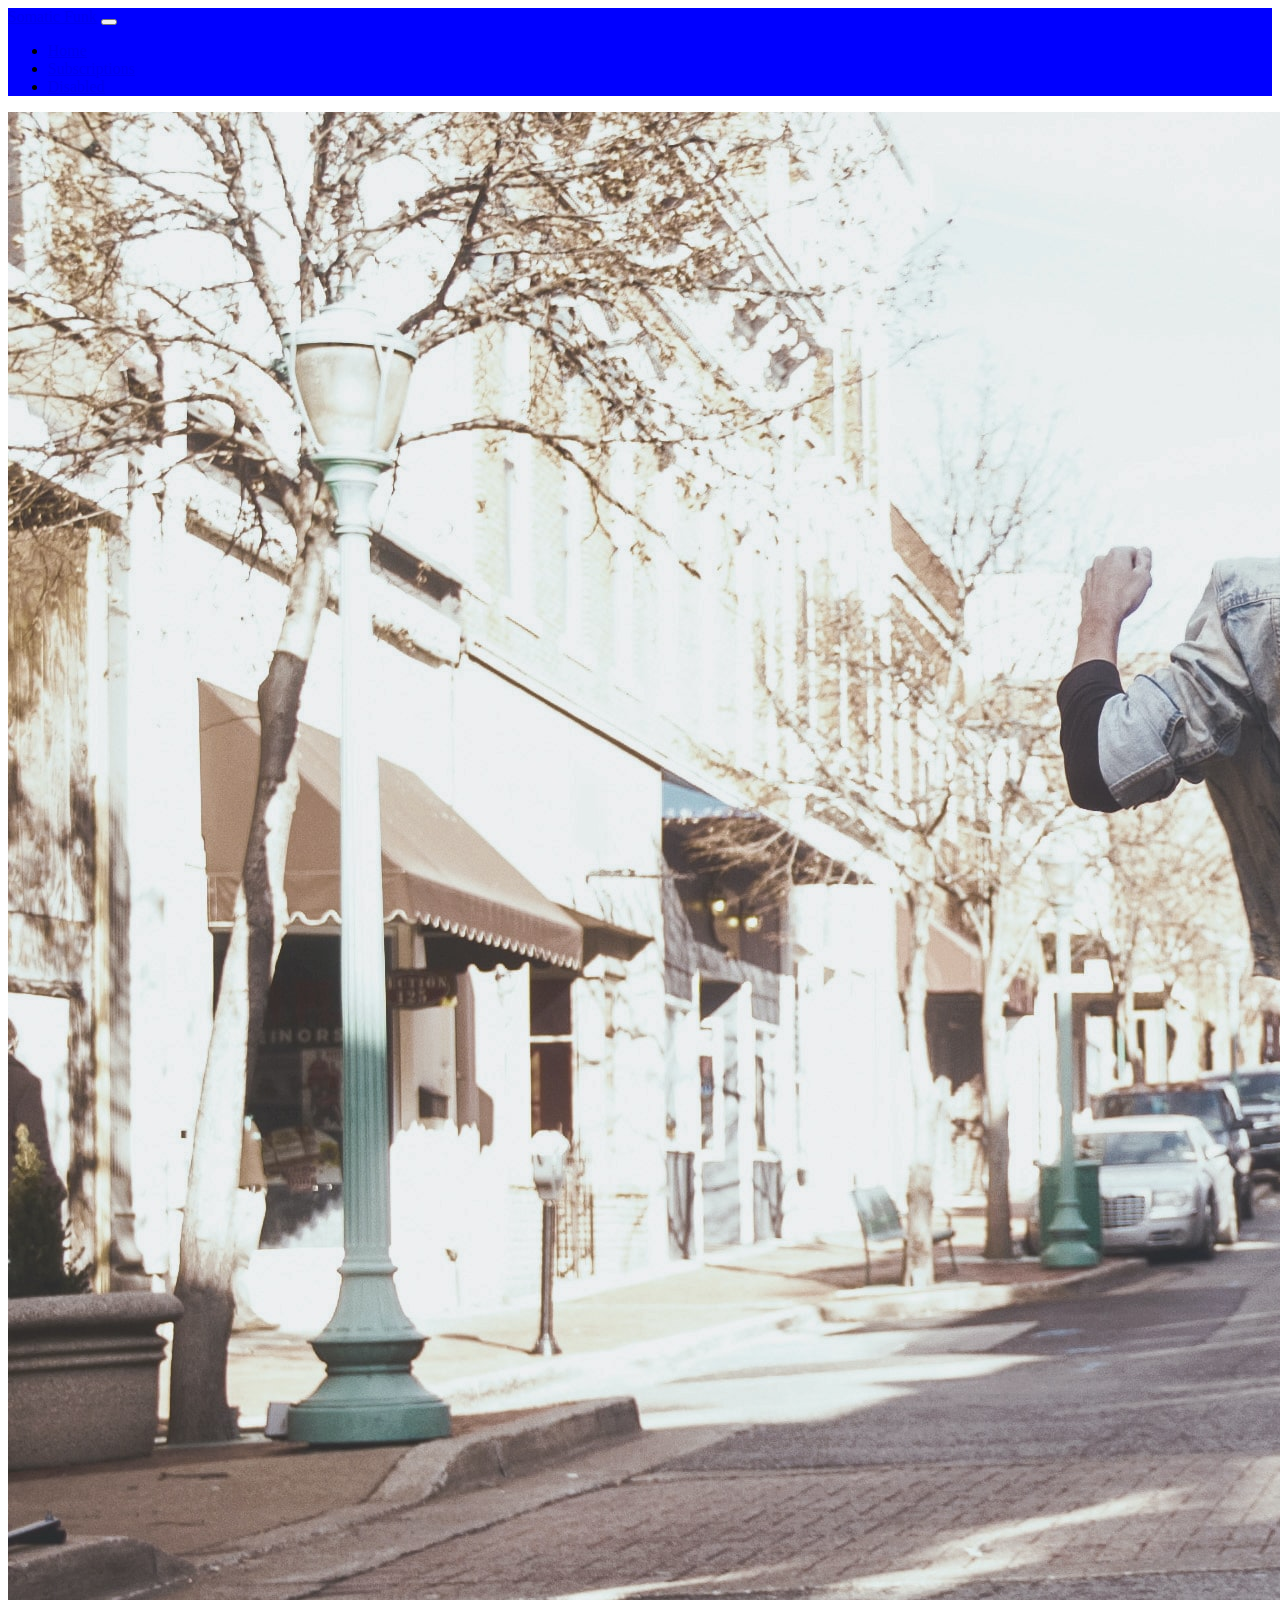
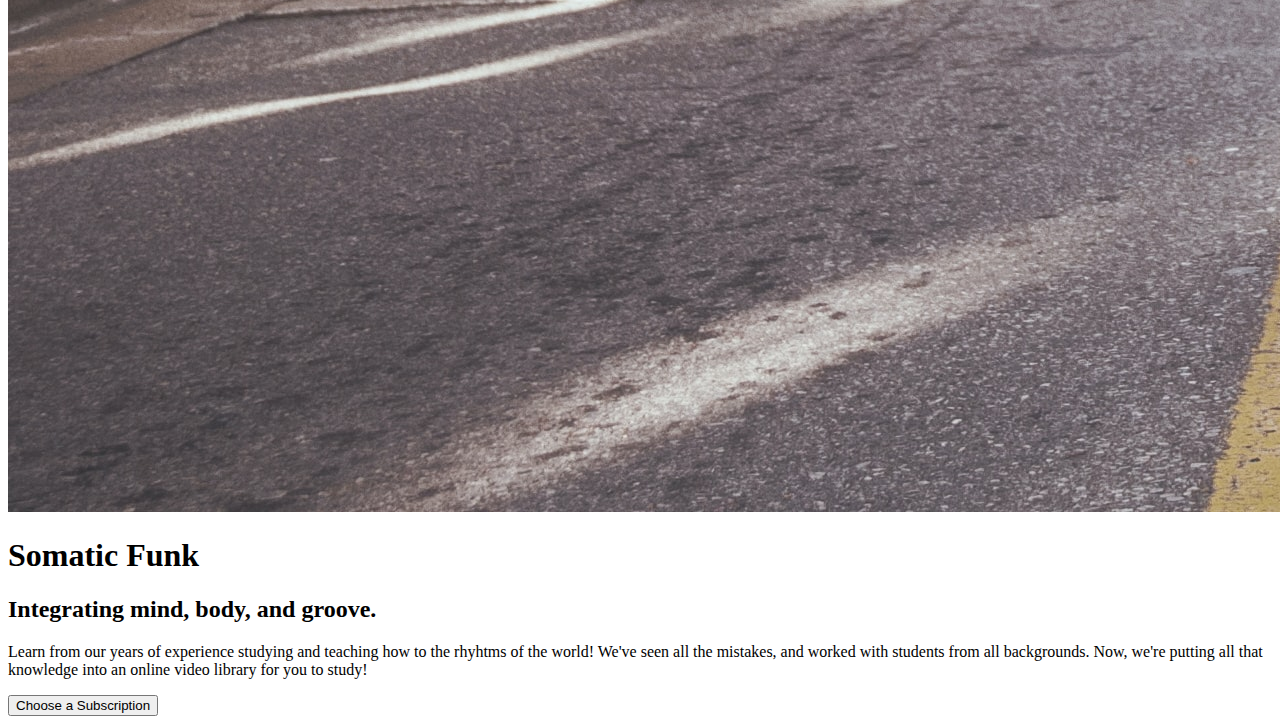
<file: index.html>
<!doctype html>
<html lang="en">
  <head>
    <!-- Required meta tags -->
    <meta charset="utf-8">
    <meta name="viewport" content="width=device-width, initial-scale=1">

    <!-- Bootstrap CSS -->
    <link href="https://cdn.jsdelivr.net/npm/bootstrap@5.0.0-beta3/dist/css/bootstrap.min.css" rel="stylesheet" integrity="sha384-eOJMYsd53ii+scO/bJGFsiCZc+5NDVN2yr8+0RDqr0Ql0h+rP48ckxlpbzKgwra6" crossorigin="anonymous">
    <!--My CSS -->
    <link rel="stylesheet" href="/css/style.css">
    <title>Hello, world!</title>
  </head>

  <body>
    <!--Nav Bar-->
    <nav class="navbar fixed-top navbar-expand-md navbar-light bg-light">
      <div class="container-fluid">
        <a class="navbar-brand" href="index.html">Somatic Funk</a>
        <button class="navbar-toggler" type="button" data-bs-toggle="collapse" data-bs-target="#navbarNav" aria-controls="navbarNav" aria-expanded="false" aria-label="Toggle navigation">
          <span class="navbar-toggler-icon"></span>
        </button>
        <div class="collapse navbar-collapse" id="navbarNav">
          <ul class="navbar-nav">
            <li class="nav-item">
              <a class="nav-link active" aria-current="page" href="index.html">Home</a>
            </li>
            <!--<li class="nav-item">
              <a class="nav-link" href="products.html">Prodcuts</a>
            </li>-->
            <li class="nav-item">
              <a class="nav-link" href="subscriptions.html">Subscriptions</a>
            </li>
            <li class="nav-item">
              <a class="nav-link disabled" href="#" tabindex="-1" aria-disabled="true">Disabled</a>
            </li>
          </ul>
        </div>
      </div>
    </nav>

    <div class="px-4 py-5 my-5 text-center">
      <img class="d-block mx-auto mb-4 img-fluid" src="img/hero-large.jpg" alt="" width="" height="">
      <h1 class="display-5 fw-bold">Somatic Funk</h1>
      <h2 class="display-6">Integrating mind, body, and groove.</h2>
      <div class="col-lg-6 mx-auto">
        <p class="lead mb-4">Learn from our years of experience studying and teaching how to the rhyhtms of the world! We've seen all the mistakes, and worked with students from all backgrounds. Now, we're putting all that knowledge into an online video library for you to study!</p>
        <div class="d-grid gap-2 d-sm-flex justify-content-sm-center">
          <a href="subscriptions.html"><button type="button" class="btn btn-primary btn-lg px-4 me-sm-3">Choose a Subscription</button></a>
          <!--<button type="button" class="btn btn-outline-secondary btn-lg px-4">Secondary</button>-->
        </div>
      </div>
    </div>


    <!--bootstrap scripts-->
    <script src="https://code.jquery.com/jquery-3.3.1.slim.min.js" integrity="sha384-q8i/X+965DzO0rT7abK41JStQIAqVgRVzpbzo5smXKp4YfRvH+8abtTE1Pi6jizo" crossorigin="anonymous"></script>
    <script src="https://cdnjs.cloudflare.com/ajax/libs/popper.js/1.14.7/umd/popper.min.js" integrity="sha384-UO2eT0CpHqdSJQ6hJty5KVphtPhzWj9WO1clHTMGa3JDZwrnQq4sF86dIHNDz0W1" crossorigin="anonymous"></script>
    <script src="https://stackpath.bootstrapcdn.com/bootstrap/4.3.1/js/bootstrap.min.js" integrity="sha384-JjSmVgyd0p3pXB1rRibZUAYoIIy6OrQ6VrjIEaFf/nJGzIxFDsf4x0xIM+B07jRM" crossorigin="anonymous"></script>
  </body>
</html>
</file>
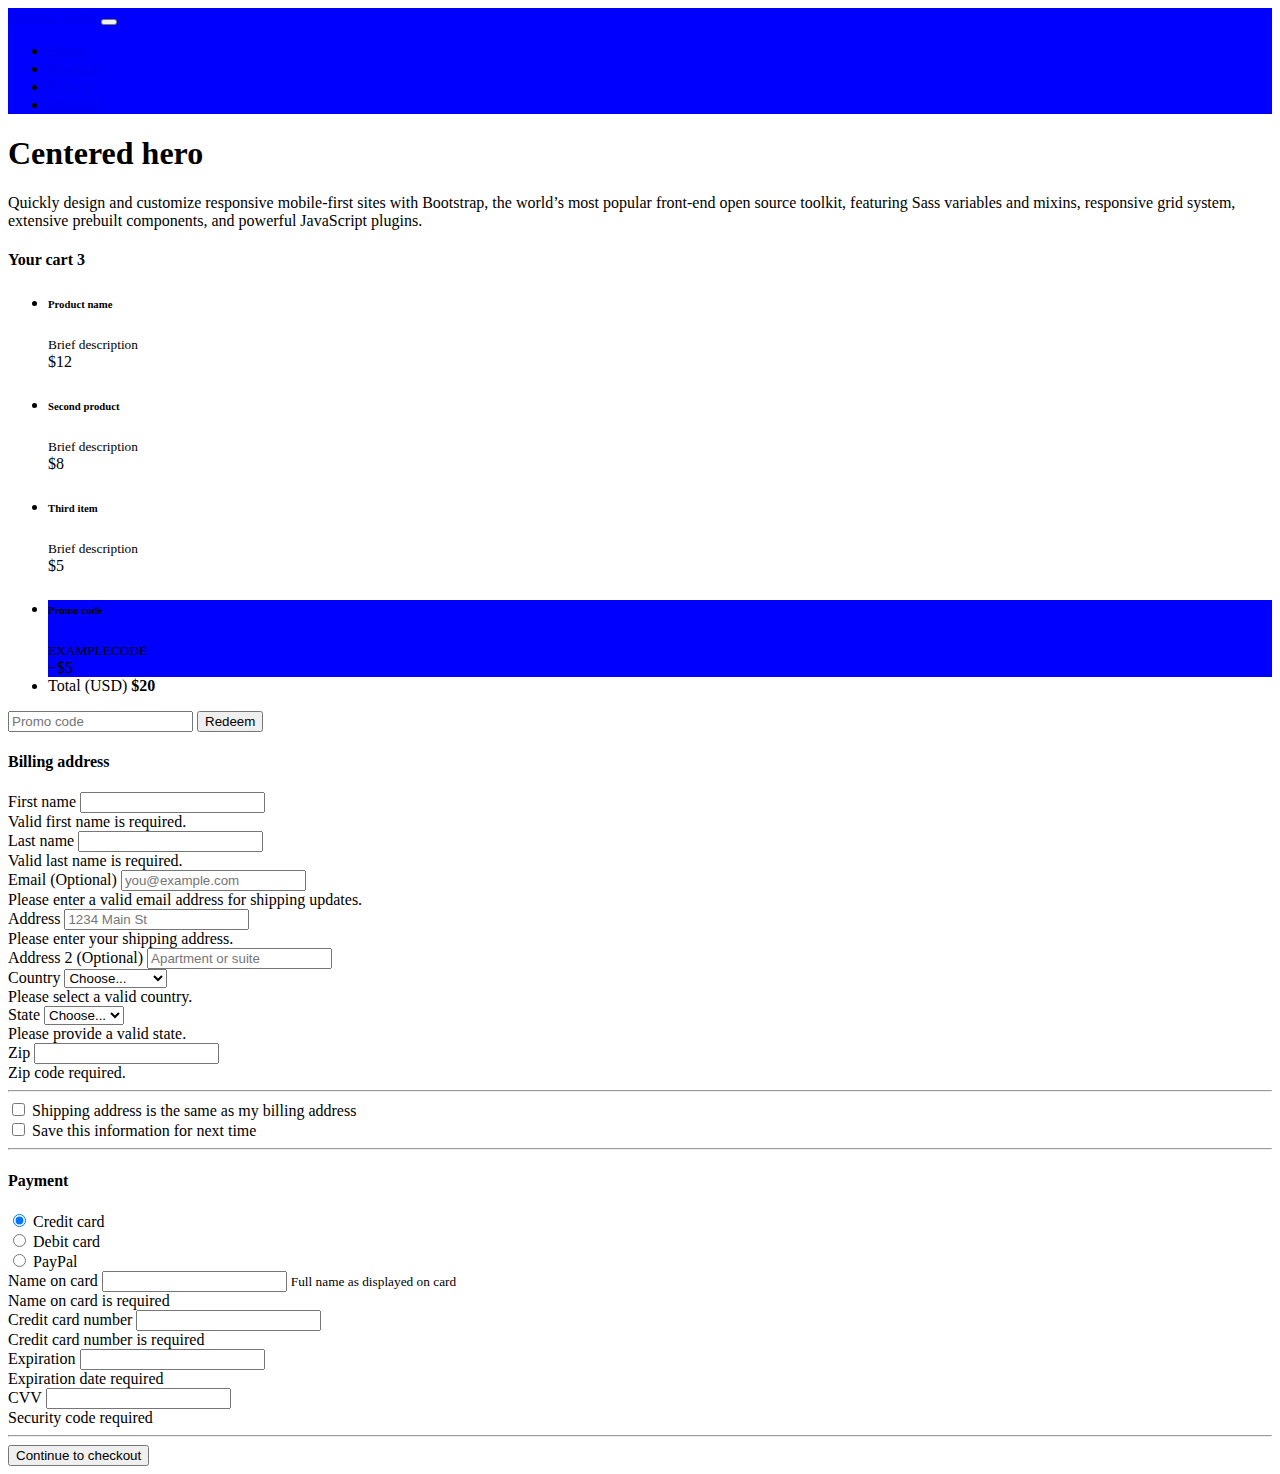
<file: checkout.html>
<!doctype html>
<html lang="en">
  <head>
    <!-- Required meta tags -->
    <meta charset="utf-8">
    <meta name="viewport" content="width=device-width, initial-scale=1">

    <!-- Bootstrap CSS -->
    <link href="https://cdn.jsdelivr.net/npm/bootstrap@5.0.0-beta3/dist/css/bootstrap.min.css" rel="stylesheet" integrity="sha384-eOJMYsd53ii+scO/bJGFsiCZc+5NDVN2yr8+0RDqr0Ql0h+rP48ckxlpbzKgwra6" crossorigin="anonymous">
    <!--My CSS -->
    <link rel="stylesheet" href="/css/style.css">
    <title>Hello, world!</title>
  </head>

  <body>
    <div class="container py-3"><!--body container-->
    <header class="d-flex flex-column flex-md-row align-items-center pb-3 mb-4 border-bottom">
    <!--Nav Bar-->
    <nav class="navbar fixed-top navbar-expand-md navbar-light bg-light">
      <div class="container-fluid">
        <a class="navbar-brand" href="index.html">Somatic Funk</a>
        <button class="navbar-toggler" type="button" data-bs-toggle="collapse" data-bs-target="#navbarNav" aria-controls="navbarNav" aria-expanded="false" aria-label="Toggle navigation">
          <span class="navbar-toggler-icon"></span>
        </button>
        <div class="collapse navbar-collapse" id="navbarNav">
          <ul class="navbar-nav">
            <li class="nav-item">
              <a class="nav-link active" aria-current="page" href="index.html">Home</a>
            </li>
            <li class="nav-item">
              <a class="nav-link" href="products.html">Prodcuts</a>
            </li>
            <li class="nav-item">
              <a class="nav-link" href="#">Pricing</a>
            </li>
            <li class="nav-item">
              <a class="nav-link disabled" href="#" tabindex="-1" aria-disabled="true">Disabled</a>
            </li>
          </ul>
        </div>
      </div>
    </nav>
    </header>
  <main>
    <div class="px-4 py-5 my-5 text-center">
      <h1 class="display-5 fw-bold">Centered hero</h1>
      <div class="col-lg-6 mx-auto">
        <p class="lead mb-4">Quickly design and customize responsive mobile-first sites with Bootstrap, the world’s most popular front-end open source toolkit, featuring Sass variables and mixins, responsive grid system, extensive prebuilt components, and powerful JavaScript plugins.</p>
      </div>
    </div>
    <div class="row g-5">
      <div class="col-md-5 col-lg-4 order-md-last">
        <h4 class="d-flex justify-content-between align-items-center mb-3">
          <span class="text-primary">Your cart</span>
          <span class="badge bg-primary rounded-pill">3</span>
        </h4>
        <ul class="list-group mb-3">
          <li class="list-group-item d-flex justify-content-between lh-sm">
            <div>
              <h6 class="my-0">Product name</h6>
              <small class="text-muted">Brief description</small>
            </div>
            <span class="text-muted">$12</span>
          </li>
          <li class="list-group-item d-flex justify-content-between lh-sm">
            <div>
              <h6 class="my-0">Second product</h6>
              <small class="text-muted">Brief description</small>
            </div>
            <span class="text-muted">$8</span>
          </li>
          <li class="list-group-item d-flex justify-content-between lh-sm">
            <div>
              <h6 class="my-0">Third item</h6>
              <small class="text-muted">Brief description</small>
            </div>
            <span class="text-muted">$5</span>
          </li>
          <li class="list-group-item d-flex justify-content-between bg-light">
            <div class="text-success">
              <h6 class="my-0">Promo code</h6>
              <small>EXAMPLECODE</small>
            </div>
            <span class="text-success">−$5</span>
          </li>
          <li class="list-group-item d-flex justify-content-between">
            <span>Total (USD)</span>
            <strong>$20</strong>
          </li>
        </ul>

        <form class="card p-2">
          <div class="input-group">
            <input type="text" class="form-control" placeholder="Promo code">
            <button type="submit" class="btn btn-secondary">Redeem</button>
          </div>
        </form>
      </div>
      <div class="col-md-7 col-lg-8">
        <h4 class="mb-3">Billing address</h4>
        <form class="needs-validation" novalidate="">
          <div class="row g-3">
            <div class="col-sm-6">
              <label for="firstName" class="form-label">First name</label>
              <input type="text" class="form-control" id="firstName" placeholder="" value="" required="">
              <div class="invalid-feedback">
                Valid first name is required.
              </div>
            </div>

            <div class="col-sm-6">
              <label for="lastName" class="form-label">Last name</label>
              <input type="text" class="form-control" id="lastName" placeholder="" value="" required="">
              <div class="invalid-feedback">
                Valid last name is required.
              </div>
            </div>

            <div class="col-12">
              <label for="email" class="form-label">Email <span class="text-muted">(Optional)</span></label>
              <input type="email" class="form-control" id="email" placeholder="you@example.com">
              <div class="invalid-feedback">
                Please enter a valid email address for shipping updates.
              </div>
            </div>

            <div class="col-12">
              <label for="address" class="form-label">Address</label>
              <input type="text" class="form-control" id="address" placeholder="1234 Main St" required="">
              <div class="invalid-feedback">
                Please enter your shipping address.
              </div>
            </div>

            <div class="col-12">
              <label for="address2" class="form-label">Address 2 <span class="text-muted">(Optional)</span></label>
              <input type="text" class="form-control" id="address2" placeholder="Apartment or suite">
            </div>

            <div class="col-md-5">
              <label for="country" class="form-label">Country</label>
              <select class="form-select" id="country" required="">
                <option value="">Choose...</option>
                <option>United States</option>
              </select>
              <div class="invalid-feedback">
                Please select a valid country.
              </div>
            </div>

            <div class="col-md-4">
              <label for="state" class="form-label">State</label>
              <select class="form-select" id="state" required="">
                <option value="">Choose...</option>
                <option>California</option>
              </select>
              <div class="invalid-feedback">
                Please provide a valid state.
              </div>
            </div>

            <div class="col-md-3">
              <label for="zip" class="form-label">Zip</label>
              <input type="text" class="form-control" id="zip" placeholder="" required="">
              <div class="invalid-feedback">
                Zip code required.
              </div>
            </div>
          </div>

          <hr class="my-4">

          <div class="form-check">
            <input type="checkbox" class="form-check-input" id="same-address">
            <label class="form-check-label" for="same-address">Shipping address is the same as my billing address</label>
          </div>

          <div class="form-check">
            <input type="checkbox" class="form-check-input" id="save-info">
            <label class="form-check-label" for="save-info">Save this information for next time</label>
          </div>

          <hr class="my-4">

          <h4 class="mb-3">Payment</h4>

          <div class="my-3">
            <div class="form-check">
              <input id="credit" name="paymentMethod" type="radio" class="form-check-input" checked="" required="">
              <label class="form-check-label" for="credit">Credit card</label>
            </div>
            <div class="form-check">
              <input id="debit" name="paymentMethod" type="radio" class="form-check-input" required="">
              <label class="form-check-label" for="debit">Debit card</label>
            </div>
            <div class="form-check">
              <input id="paypal" name="paymentMethod" type="radio" class="form-check-input" required="">
              <label class="form-check-label" for="paypal">PayPal</label>
            </div>
          </div>

          <div class="row gy-3">
            <div class="col-md-6">
              <label for="cc-name" class="form-label">Name on card</label>
              <input type="text" class="form-control" id="cc-name" placeholder="" required="">
              <small class="text-muted">Full name as displayed on card</small>
              <div class="invalid-feedback">
                Name on card is required
              </div>
            </div>

            <div class="col-md-6">
              <label for="cc-number" class="form-label">Credit card number</label>
              <input type="text" class="form-control" id="cc-number" placeholder="" required="">
              <div class="invalid-feedback">
                Credit card number is required
              </div>
            </div>

            <div class="col-md-3">
              <label for="cc-expiration" class="form-label">Expiration</label>
              <input type="text" class="form-control" id="cc-expiration" placeholder="" required="">
              <div class="invalid-feedback">
                Expiration date required
              </div>
            </div>

            <div class="col-md-3">
              <label for="cc-cvv" class="form-label">CVV</label>
              <input type="text" class="form-control" id="cc-cvv" placeholder="" required="">
              <div class="invalid-feedback">
                Security code required
              </div>
            </div>
          </div>

          <hr class="my-4">

          <button class="w-100 btn btn-primary btn-lg" type="submit">Continue to checkout</button>
        </form>
      </div>
    </div>
  </main>

  </div>
    <!--bootstrap scripts-->
    <script src="https://code.jquery.com/jquery-3.3.1.slim.min.js" integrity="sha384-q8i/X+965DzO0rT7abK41JStQIAqVgRVzpbzo5smXKp4YfRvH+8abtTE1Pi6jizo" crossorigin="anonymous"></script>
    <script src="https://cdnjs.cloudflare.com/ajax/libs/popper.js/1.14.7/umd/popper.min.js" integrity="sha384-UO2eT0CpHqdSJQ6hJty5KVphtPhzWj9WO1clHTMGa3JDZwrnQq4sF86dIHNDz0W1" crossorigin="anonymous"></script>
    <script src="https://stackpath.bootstrapcdn.com/bootstrap/4.3.1/js/bootstrap.min.js" integrity="sha384-JjSmVgyd0p3pXB1rRibZUAYoIIy6OrQ6VrjIEaFf/nJGzIxFDsf4x0xIM+B07jRM" crossorigin="anonymous"></script>
  </body>
</html>
</file>
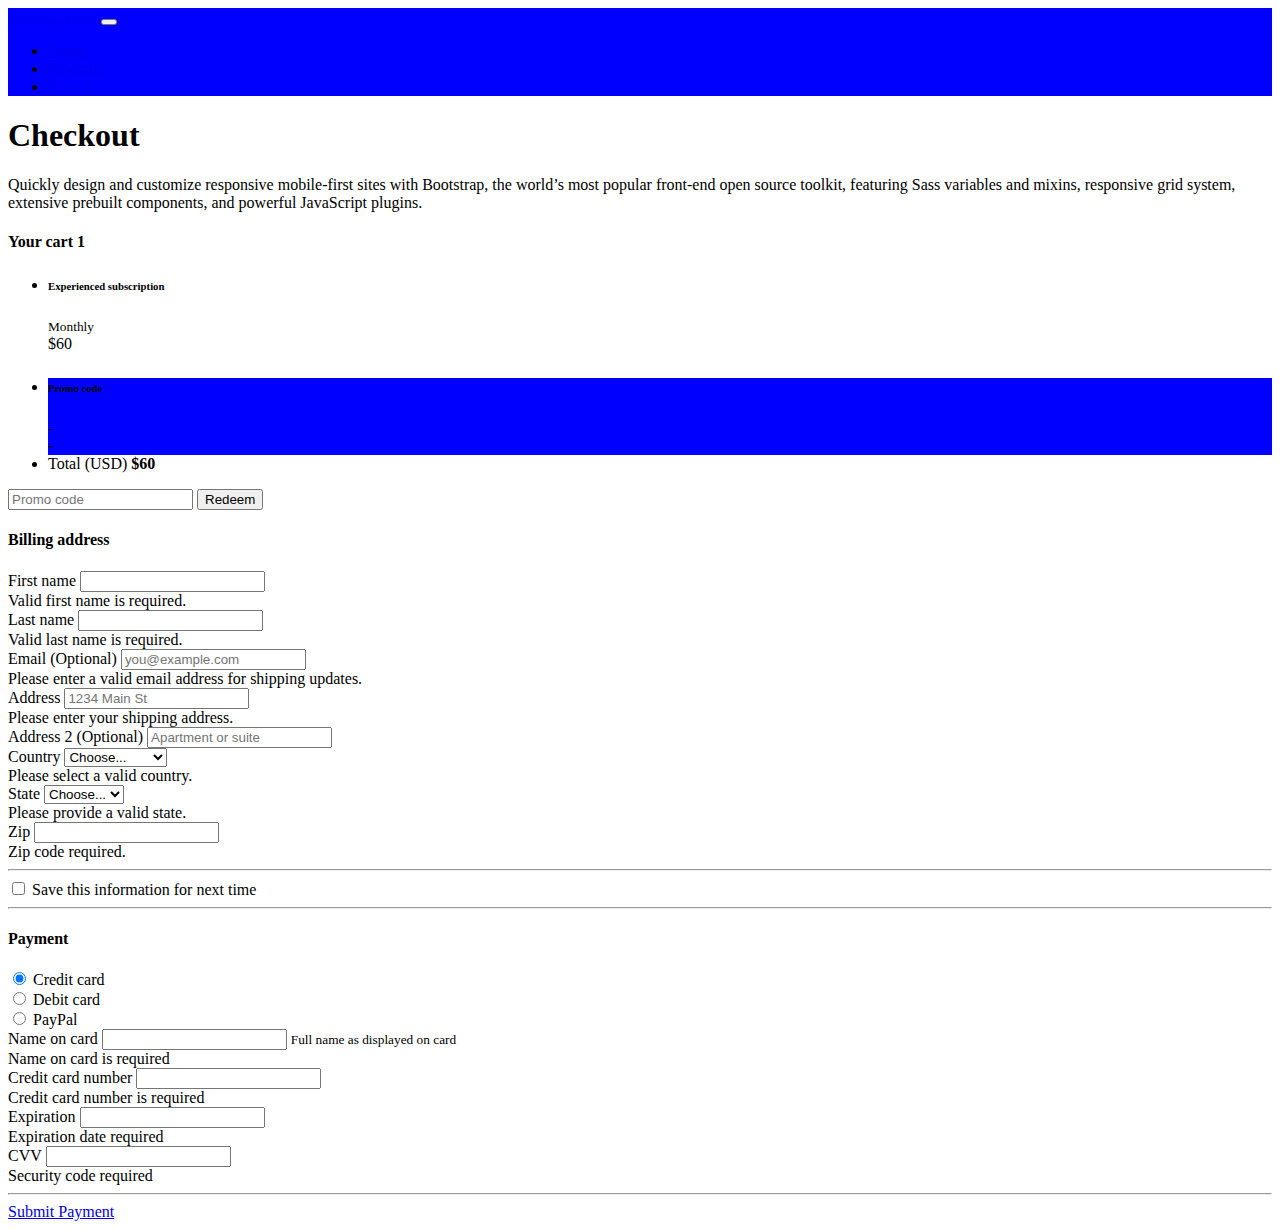
<file: checkout2.html>
<!doctype html>
<html lang="en">
  <head>
    <!-- Required meta tags -->
    <meta charset="utf-8">
    <meta name="viewport" content="width=device-width, initial-scale=1">

    <!-- Bootstrap CSS -->
    <link href="https://cdn.jsdelivr.net/npm/bootstrap@5.0.0-beta3/dist/css/bootstrap.min.css" rel="stylesheet" integrity="sha384-eOJMYsd53ii+scO/bJGFsiCZc+5NDVN2yr8+0RDqr0Ql0h+rP48ckxlpbzKgwra6" crossorigin="anonymous">
    <!--My CSS -->
    <link rel="stylesheet" href="/css/style.css">
    <title>Checkout</title>
  </head>

  <body>
    <div class="container py-3"><!--body container-->
    <header class="d-flex flex-column flex-md-row align-items-center pb-3 mb-4 border-bottom">
    <!--Nav Bar-->
    <nav class="navbar fixed-top navbar-expand-md navbar-light bg-light">
      <div class="container-fluid">
        <a class="navbar-brand" href="index.html">Somatic Funk</a>
        <button class="navbar-toggler" type="button" data-bs-toggle="collapse" data-bs-target="#navbarNav" aria-controls="navbarNav" aria-expanded="false" aria-label="Toggle navigation">
          <span class="navbar-toggler-icon"></span>
        </button>
        <div class="collapse navbar-collapse" id="navbarNav">
          <ul class="navbar-nav">
            <li class="nav-item">
              <a class="nav-link active" aria-current="page" href="index.html">Home</a>
            </li>
            <li class="nav-item">
              <a class="nav-link" href="products.html">Prodcuts</a>
            </li>
            <li class="nav-item">
              <a class="nav-link" href="#">Pricing</a>
            </li>
          </ul>
        </div>
      </div>
    </nav>
    </header>
  <main>
    <div class="px-4 py-5 my-5 text-center">
      <h1 class="display-5 fw-bold">Checkout</h1>
      <div class="col-lg-6 mx-auto">
        <p class="lead mb-4">Quickly design and customize responsive mobile-first sites with Bootstrap, the world’s most popular front-end open source toolkit, featuring Sass variables and mixins, responsive grid system, extensive prebuilt components, and powerful JavaScript plugins.</p>
      </div>
    </div>
    <div class="row g-5">
      <!--cart column-->
      <div class="col-md-5 col-lg-4 order-md-last">
        <h4 class="d-flex justify-content-between align-items-center mb-3">
          <span class="text-primary">Your cart</span>
          <span class="badge bg-primary rounded-pill">1</span>
        </h4>
        <ul class="list-group mb-3">
          <li class="list-group-item d-flex justify-content-between lh-sm">
            <div>
              <h6 class="my-0">Experienced subscription</h6>
              <small class="text-muted">Monthly</small>
            </div>
            <span class="text-muted">$60</span>
          </li>
          <li class="list-group-item d-flex justify-content-between bg-light">
            <div class="text-success">
              <h6 class="my-0">Promo code</h6>
              <small>-</small>
            </div>
            <span class="text-success">-</span>
          </li>
          <li class="list-group-item d-flex justify-content-between">
            <span>Total (USD)</span>
            <strong>$60</strong>
          </li>
        </ul>

        <form class="card p-2">
          <div class="input-group">
            <input type="text" class="form-control" placeholder="Promo code">
            <button type="submit" class="btn btn-secondary">Redeem</button>
          </div>
        </form>
      </div>
      <!--Billing input column-->
      <div class="col-md-7 col-lg-8">
        <h4 class="mb-3">Billing address</h4>
        <form class="needs-validation" novalidate="">
          <div class="row g-3">
            <div class="col-sm-6">
              <label for="firstName" class="form-label">First name</label>
              <input type="text" class="form-control" id="firstName" placeholder="" value="" required="">
              <div class="invalid-feedback">
                Valid first name is required.
              </div>
            </div>

            <div class="col-sm-6">
              <label for="lastName" class="form-label">Last name</label>
              <input type="text" class="form-control" id="lastName" placeholder="" value="" required="">
              <div class="invalid-feedback">
                Valid last name is required.
              </div>
            </div>

            <div class="col-12">
              <label for="email" class="form-label">Email <span class="text-muted">(Optional)</span></label>
              <input type="email" class="form-control" id="email" placeholder="you@example.com">
              <div class="invalid-feedback">
                Please enter a valid email address for shipping updates.
              </div>
            </div>

            <div class="col-12">
              <label for="address" class="form-label">Address</label>
              <input type="text" class="form-control" id="address" placeholder="1234 Main St" required="">
              <div class="invalid-feedback">
                Please enter your shipping address.
              </div>
            </div>

            <div class="col-12">
              <label for="address2" class="form-label">Address 2 <span class="text-muted">(Optional)</span></label>
              <input type="text" class="form-control" id="address2" placeholder="Apartment or suite">
            </div>

            <div class="col-md-5">
              <label for="country" class="form-label">Country</label>
              <select class="form-select" id="country" required="">
                <option value="">Choose...</option>
                <option>United States</option>
              </select>
              <div class="invalid-feedback">
                Please select a valid country.
              </div>
            </div>

            <div class="col-md-4">
              <label for="state" class="form-label">State</label>
              <select class="form-select" id="state" required="">
                <option value="">Choose...</option>
                <option>California</option>
              </select>
              <div class="invalid-feedback">
                Please provide a valid state.
              </div>
            </div>

            <div class="col-md-3">
              <label for="zip" class="form-label">Zip</label>
              <input type="text" class="form-control" id="zip" placeholder="" required="">
              <div class="invalid-feedback">
                Zip code required.
              </div>
            </div>
          </div>

          <hr class="my-4">

          <!--<div class="form-check">
            <input type="checkbox" class="form-check-input" id="same-address">
            <label class="form-check-label" for="same-address">Shipping address is the same as my billing address</label>
          </div>-->

          <div class="form-check">
            <input type="checkbox" class="form-check-input" id="save-info">
            <label class="form-check-label" for="save-info">Save this information for next time</label>
          </div>

          <hr class="my-4">

          <h4 class="mb-3">Payment</h4>

          <div class="my-3">
            <div class="form-check">
              <input id="credit" name="paymentMethod" type="radio" class="form-check-input" checked="" required="">
              <label class="form-check-label" for="credit">Credit card</label>
            </div>
            <div class="form-check">
              <input id="debit" name="paymentMethod" type="radio" class="form-check-input" required="">
              <label class="form-check-label" for="debit">Debit card</label>
            </div>
            <div class="form-check">
              <input id="paypal" name="paymentMethod" type="radio" class="form-check-input" required="">
              <label class="form-check-label" for="paypal">PayPal</label>
            </div>
          </div>

          <div class="row gy-3">
            <div class="col-md-6">
              <label for="cc-name" class="form-label">Name on card</label>
              <input type="text" class="form-control" id="cc-name" placeholder="" required="">
              <small class="text-muted">Full name as displayed on card</small>
              <div class="invalid-feedback">
                Name on card is required
              </div>
            </div>

            <div class="col-md-6">
              <label for="cc-number" class="form-label">Credit card number</label>
              <input type="text" class="form-control" id="cc-number" placeholder="" required="">
              <div class="invalid-feedback">
                Credit card number is required
              </div>
            </div>

            <div class="col-md-3">
              <label for="cc-expiration" class="form-label">Expiration</label>
              <input type="text" class="form-control" id="cc-expiration" placeholder="" required="">
              <div class="invalid-feedback">
                Expiration date required
              </div>
            </div>

            <div class="col-md-3">
              <label for="cc-cvv" class="form-label">CVV</label>
              <input type="text" class="form-control" id="cc-cvv" placeholder="" required="">
              <div class="invalid-feedback">
                Security code required
              </div>
            </div>
          </div>

          <hr class="my-4">

          <!--<button class="w-100 btn btn-primary btn-lg" type="submit">Submit Payment</button>-->
          <a href="confirmation.html" class="w-100 btn btn-primary btn-lg">Submit Payment</a>
        </form>
      </div>
    </div>
  </main>

  </div>
    <!--bootstrap scripts-->
    <script src="https://code.jquery.com/jquery-3.3.1.slim.min.js" integrity="sha384-q8i/X+965DzO0rT7abK41JStQIAqVgRVzpbzo5smXKp4YfRvH+8abtTE1Pi6jizo" crossorigin="anonymous"></script>
    <script src="https://cdnjs.cloudflare.com/ajax/libs/popper.js/1.14.7/umd/popper.min.js" integrity="sha384-UO2eT0CpHqdSJQ6hJty5KVphtPhzWj9WO1clHTMGa3JDZwrnQq4sF86dIHNDz0W1" crossorigin="anonymous"></script>
    <script src="https://stackpath.bootstrapcdn.com/bootstrap/4.3.1/js/bootstrap.min.js" integrity="sha384-JjSmVgyd0p3pXB1rRibZUAYoIIy6OrQ6VrjIEaFf/nJGzIxFDsf4x0xIM+B07jRM" crossorigin="anonymous"></script>
  </body>
</html>
</file>
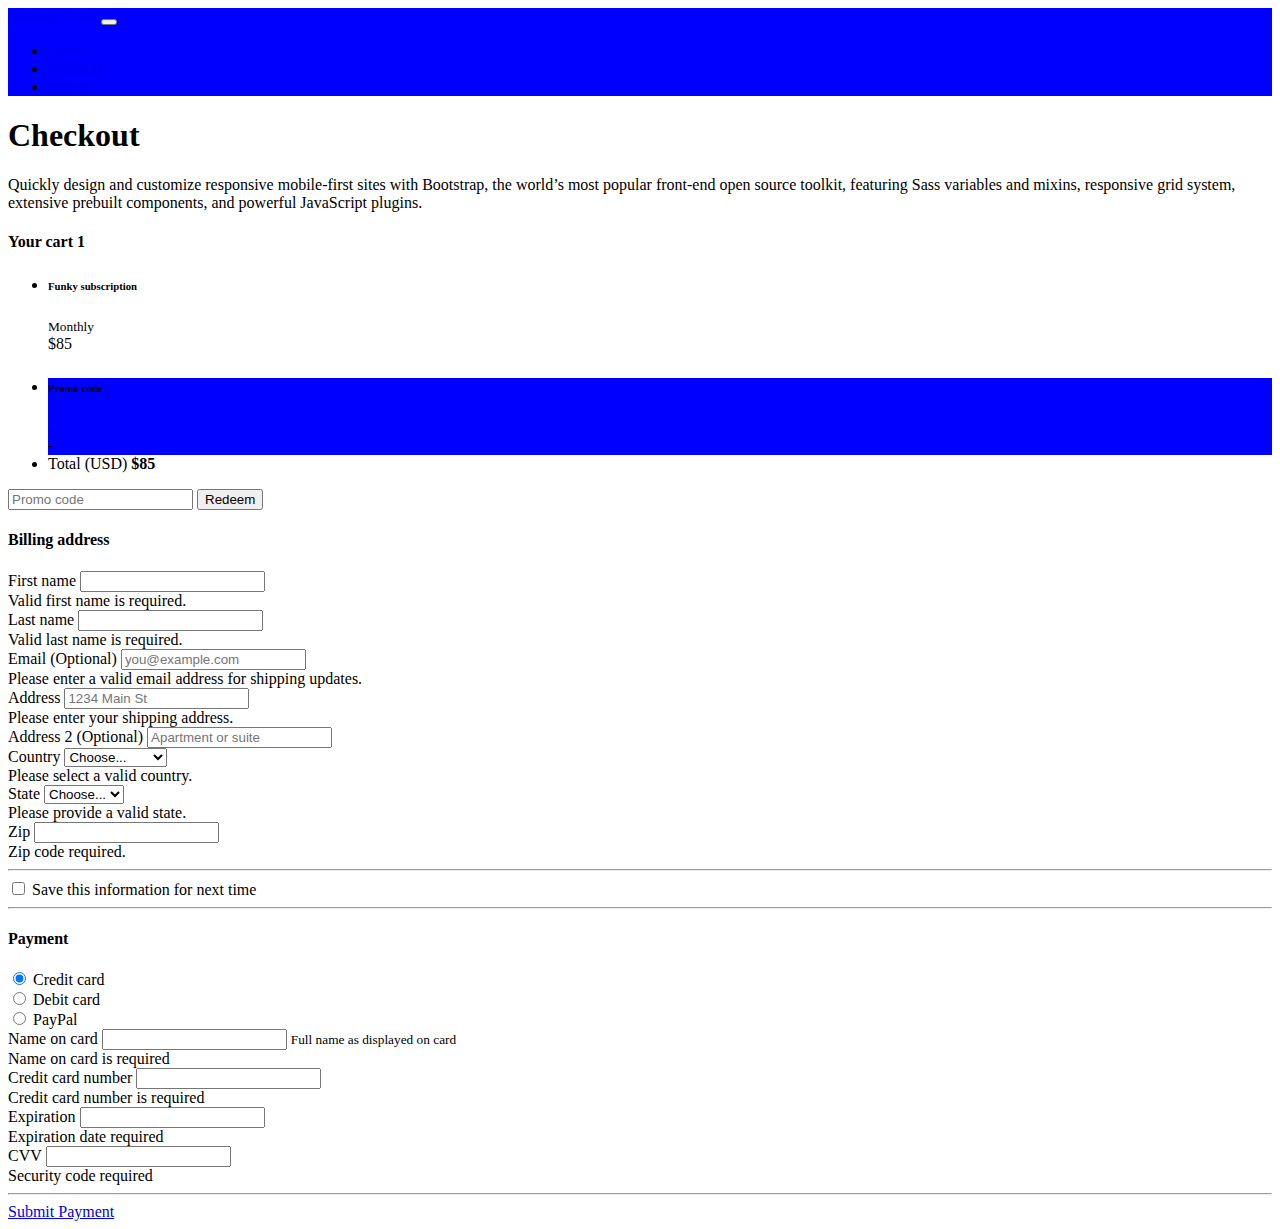
<file: checkout3.html>
<!doctype html>
<html lang="en">
  <head>
    <!-- Required meta tags -->
    <meta charset="utf-8">
    <meta name="viewport" content="width=device-width, initial-scale=1">

    <!-- Bootstrap CSS -->
    <link href="https://cdn.jsdelivr.net/npm/bootstrap@5.0.0-beta3/dist/css/bootstrap.min.css" rel="stylesheet" integrity="sha384-eOJMYsd53ii+scO/bJGFsiCZc+5NDVN2yr8+0RDqr0Ql0h+rP48ckxlpbzKgwra6" crossorigin="anonymous">
    <!--My CSS -->
    <link rel="stylesheet" href="/css/style.css">
    <title>Checkout</title>
  </head>

  <body>
    <div class="container py-3"><!--body container-->
    <header class="d-flex flex-column flex-md-row align-items-center pb-3 mb-4 border-bottom">
    <!--Nav Bar-->
    <nav class="navbar fixed-top navbar-expand-md navbar-light bg-light">
      <div class="container-fluid">
        <a class="navbar-brand" href="index.html">Somatic Funk</a>
        <button class="navbar-toggler" type="button" data-bs-toggle="collapse" data-bs-target="#navbarNav" aria-controls="navbarNav" aria-expanded="false" aria-label="Toggle navigation">
          <span class="navbar-toggler-icon"></span>
        </button>
        <div class="collapse navbar-collapse" id="navbarNav">
          <ul class="navbar-nav">
            <li class="nav-item">
              <a class="nav-link active" aria-current="page" href="index.html">Home</a>
            </li>
            <li class="nav-item">
              <a class="nav-link" href="products.html">Prodcuts</a>
            </li>
            <li class="nav-item">
              <a class="nav-link" href="#">Pricing</a>
            </li>
          </ul>
        </div>
      </div>
    </nav>
    </header>
  <main>
    <div class="px-4 py-5 my-5 text-center">
      <h1 class="display-5 fw-bold">Checkout</h1>
      <div class="col-lg-6 mx-auto">
        <p class="lead mb-4">Quickly design and customize responsive mobile-first sites with Bootstrap, the world’s most popular front-end open source toolkit, featuring Sass variables and mixins, responsive grid system, extensive prebuilt components, and powerful JavaScript plugins.</p>
      </div>
    </div>
    <div class="row g-5">
      <!--cart column-->
      <div class="col-md-5 col-lg-4 order-md-last">
        <h4 class="d-flex justify-content-between align-items-center mb-3">
          <span class="text-primary">Your cart</span>
          <span class="badge bg-primary rounded-pill">1</span>
        </h4>
        <ul class="list-group mb-3">
          <li class="list-group-item d-flex justify-content-between lh-sm">
            <div>
              <h6 class="my-0">Funky subscription</h6>
              <small class="text-muted">Monthly</small>
            </div>
            <span class="text-muted">$85</span>
          </li>
          <li class="list-group-item d-flex justify-content-between bg-light">
            <div class="text-success">
              <h6 class="my-0">Promo code</h6>
              <small>-</small>
            </div>
            <span class="text-success">-</span>
          </li>
          <li class="list-group-item d-flex justify-content-between">
            <span>Total (USD)</span>
            <strong>$85</strong>
          </li>
        </ul>

        <form class="card p-2">
          <div class="input-group">
            <input type="text" class="form-control" placeholder="Promo code">
            <button type="submit" class="btn btn-secondary">Redeem</button>
          </div>
        </form>
      </div>
      <!--Billing input column-->
      <div class="col-md-7 col-lg-8">
        <h4 class="mb-3">Billing address</h4>
        <form class="needs-validation" novalidate="">
          <div class="row g-3">
            <div class="col-sm-6">
              <label for="firstName" class="form-label">First name</label>
              <input type="text" class="form-control" id="firstName" placeholder="" value="" required="">
              <div class="invalid-feedback">
                Valid first name is required.
              </div>
            </div>

            <div class="col-sm-6">
              <label for="lastName" class="form-label">Last name</label>
              <input type="text" class="form-control" id="lastName" placeholder="" value="" required="">
              <div class="invalid-feedback">
                Valid last name is required.
              </div>
            </div>

            <div class="col-12">
              <label for="email" class="form-label">Email <span class="text-muted">(Optional)</span></label>
              <input type="email" class="form-control" id="email" placeholder="you@example.com">
              <div class="invalid-feedback">
                Please enter a valid email address for shipping updates.
              </div>
            </div>

            <div class="col-12">
              <label for="address" class="form-label">Address</label>
              <input type="text" class="form-control" id="address" placeholder="1234 Main St" required="">
              <div class="invalid-feedback">
                Please enter your shipping address.
              </div>
            </div>

            <div class="col-12">
              <label for="address2" class="form-label">Address 2 <span class="text-muted">(Optional)</span></label>
              <input type="text" class="form-control" id="address2" placeholder="Apartment or suite">
            </div>

            <div class="col-md-5">
              <label for="country" class="form-label">Country</label>
              <select class="form-select" id="country" required="">
                <option value="">Choose...</option>
                <option>United States</option>
              </select>
              <div class="invalid-feedback">
                Please select a valid country.
              </div>
            </div>

            <div class="col-md-4">
              <label for="state" class="form-label">State</label>
              <select class="form-select" id="state" required="">
                <option value="">Choose...</option>
                <option>California</option>
              </select>
              <div class="invalid-feedback">
                Please provide a valid state.
              </div>
            </div>

            <div class="col-md-3">
              <label for="zip" class="form-label">Zip</label>
              <input type="text" class="form-control" id="zip" placeholder="" required="">
              <div class="invalid-feedback">
                Zip code required.
              </div>
            </div>
          </div>

          <hr class="my-4">

          <!--<div class="form-check">
            <input type="checkbox" class="form-check-input" id="same-address">
            <label class="form-check-label" for="same-address">Shipping address is the same as my billing address</label>
          </div>-->

          <div class="form-check">
            <input type="checkbox" class="form-check-input" id="save-info">
            <label class="form-check-label" for="save-info">Save this information for next time</label>
          </div>

          <hr class="my-4">

          <h4 class="mb-3">Payment</h4>

          <div class="my-3">
            <div class="form-check">
              <input id="credit" name="paymentMethod" type="radio" class="form-check-input" checked="" required="">
              <label class="form-check-label" for="credit">Credit card</label>
            </div>
            <div class="form-check">
              <input id="debit" name="paymentMethod" type="radio" class="form-check-input" required="">
              <label class="form-check-label" for="debit">Debit card</label>
            </div>
            <div class="form-check">
              <input id="paypal" name="paymentMethod" type="radio" class="form-check-input" required="">
              <label class="form-check-label" for="paypal">PayPal</label>
            </div>
          </div>

          <div class="row gy-3">
            <div class="col-md-6">
              <label for="cc-name" class="form-label">Name on card</label>
              <input type="text" class="form-control" id="cc-name" placeholder="" required="">
              <small class="text-muted">Full name as displayed on card</small>
              <div class="invalid-feedback">
                Name on card is required
              </div>
            </div>

            <div class="col-md-6">
              <label for="cc-number" class="form-label">Credit card number</label>
              <input type="text" class="form-control" id="cc-number" placeholder="" required="">
              <div class="invalid-feedback">
                Credit card number is required
              </div>
            </div>

            <div class="col-md-3">
              <label for="cc-expiration" class="form-label">Expiration</label>
              <input type="text" class="form-control" id="cc-expiration" placeholder="" required="">
              <div class="invalid-feedback">
                Expiration date required
              </div>
            </div>

            <div class="col-md-3">
              <label for="cc-cvv" class="form-label">CVV</label>
              <input type="text" class="form-control" id="cc-cvv" placeholder="" required="">
              <div class="invalid-feedback">
                Security code required
              </div>
            </div>
          </div>

          <hr class="my-4">

          <!--<button class="w-100 btn btn-primary btn-lg" type="submit">Submit Payment</button>-->
          <a href="confirmation.html" class="w-100 btn btn-primary btn-lg">Submit Payment</a>
        </form>
      </div>
    </div>
  </main>

  </div>
    <!--bootstrap scripts-->
    <script src="https://code.jquery.com/jquery-3.3.1.slim.min.js" integrity="sha384-q8i/X+965DzO0rT7abK41JStQIAqVgRVzpbzo5smXKp4YfRvH+8abtTE1Pi6jizo" crossorigin="anonymous"></script>
    <script src="https://cdnjs.cloudflare.com/ajax/libs/popper.js/1.14.7/umd/popper.min.js" integrity="sha384-UO2eT0CpHqdSJQ6hJty5KVphtPhzWj9WO1clHTMGa3JDZwrnQq4sF86dIHNDz0W1" crossorigin="anonymous"></script>
    <script src="https://stackpath.bootstrapcdn.com/bootstrap/4.3.1/js/bootstrap.min.js" integrity="sha384-JjSmVgyd0p3pXB1rRibZUAYoIIy6OrQ6VrjIEaFf/nJGzIxFDsf4x0xIM+B07jRM" crossorigin="anonymous"></script>
  </body>
</html>
</file>
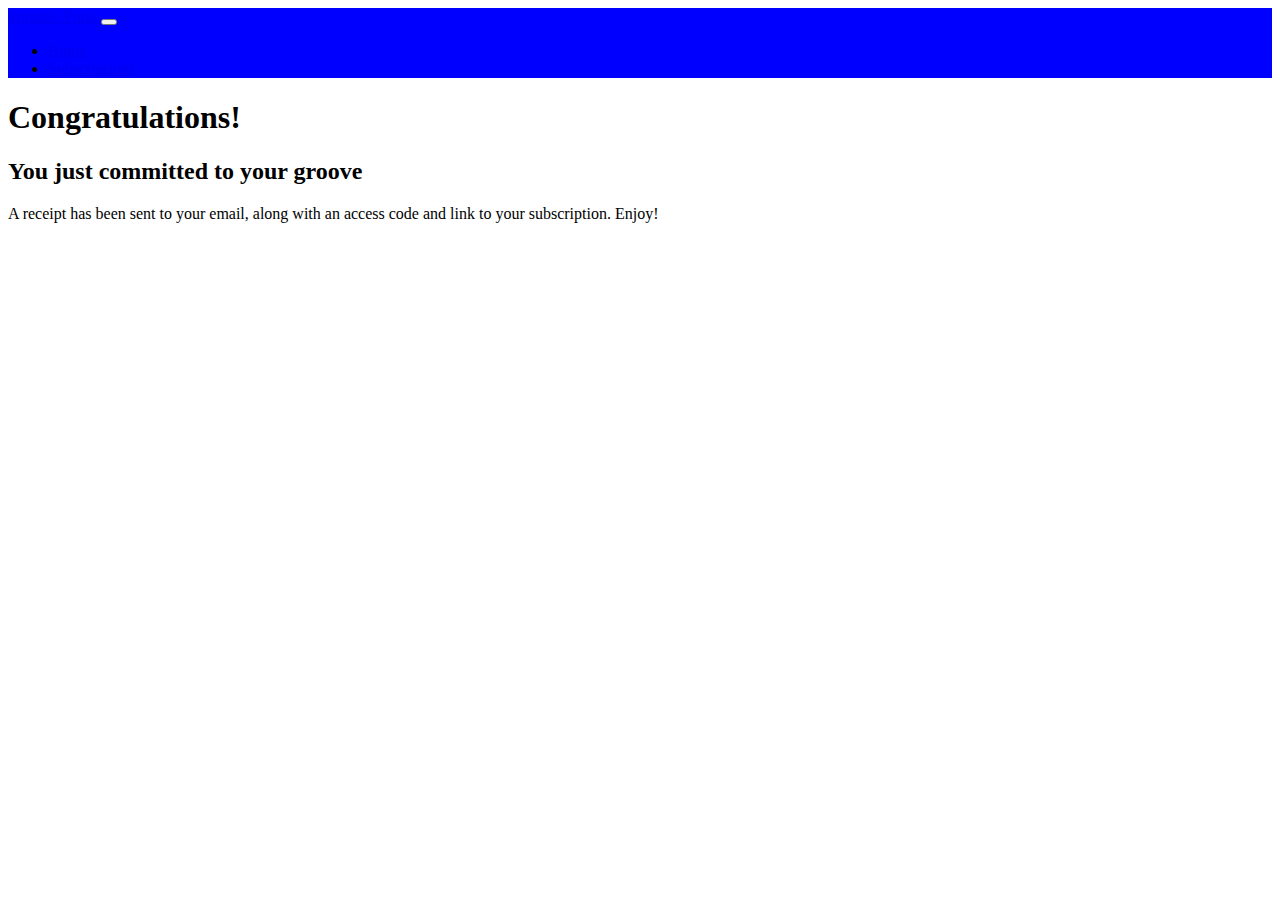
<file: confirmation.html>
<!doctype html>
<html lang="en">
  <head>
    <!-- Required meta tags -->
    <meta charset="utf-8">
    <meta name="viewport" content="width=device-width, initial-scale=1">

    <!-- Bootstrap CSS -->
    <link href="https://cdn.jsdelivr.net/npm/bootstrap@5.0.0-beta3/dist/css/bootstrap.min.css" rel="stylesheet" integrity="sha384-eOJMYsd53ii+scO/bJGFsiCZc+5NDVN2yr8+0RDqr0Ql0h+rP48ckxlpbzKgwra6" crossorigin="anonymous">
    <!--My CSS -->
    <link rel="stylesheet" href="/css/style.css">
    <title>Order Confirmation</title>
  </head>

  <body>
    <!--Nav Bar-->
    <nav class="navbar fixed-top navbar-expand-md navbar-light bg-light">
      <div class="container-fluid">
        <a class="navbar-brand" href="index.html">Somatic Funk</a>
        <button class="navbar-toggler" type="button" data-bs-toggle="collapse" data-bs-target="#navbarNav" aria-controls="navbarNav" aria-expanded="false" aria-label="Toggle navigation">
          <span class="navbar-toggler-icon"></span>
        </button>
        <div class="collapse navbar-collapse" id="navbarNav">
          <ul class="navbar-nav">
            <li class="nav-item">
              <a class="nav-link active" aria-current="page" href="index.html">Home</a>
            </li>
            <!--<li class="nav-item">
              <a class="nav-link" href="products.html">Prodcuts</a>
            </li>-->
            <li class="nav-item">
              <a class="nav-link" href="subscriptions.html">Subscriptions</a>
            </li>
          </ul>
        </div>
      </div>
    </nav>

    <div class="px-4 py-5 my-5 text-center">
      <h1 class="display-5 fw-bold">Congratulations!</h1>
      <h2 class="display-6">You just committed to your groove</h2>
      <div class="col-lg-6 mx-auto">
        <p class="lead mb-4">A receipt has been sent to your email, along with an access code and link to your subscription. Enjoy!</p>
      </div>
    </div>


    <!--bootstrap scripts-->
    <script src="https://code.jquery.com/jquery-3.3.1.slim.min.js" integrity="sha384-q8i/X+965DzO0rT7abK41JStQIAqVgRVzpbzo5smXKp4YfRvH+8abtTE1Pi6jizo" crossorigin="anonymous"></script>
    <script src="https://cdnjs.cloudflare.com/ajax/libs/popper.js/1.14.7/umd/popper.min.js" integrity="sha384-UO2eT0CpHqdSJQ6hJty5KVphtPhzWj9WO1clHTMGa3JDZwrnQq4sF86dIHNDz0W1" crossorigin="anonymous"></script>
    <script src="https://stackpath.bootstrapcdn.com/bootstrap/4.3.1/js/bootstrap.min.js" integrity="sha384-JjSmVgyd0p3pXB1rRibZUAYoIIy6OrQ6VrjIEaFf/nJGzIxFDsf4x0xIM+B07jRM" crossorigin="anonymous"></script>
  </body>
</html>
</file>
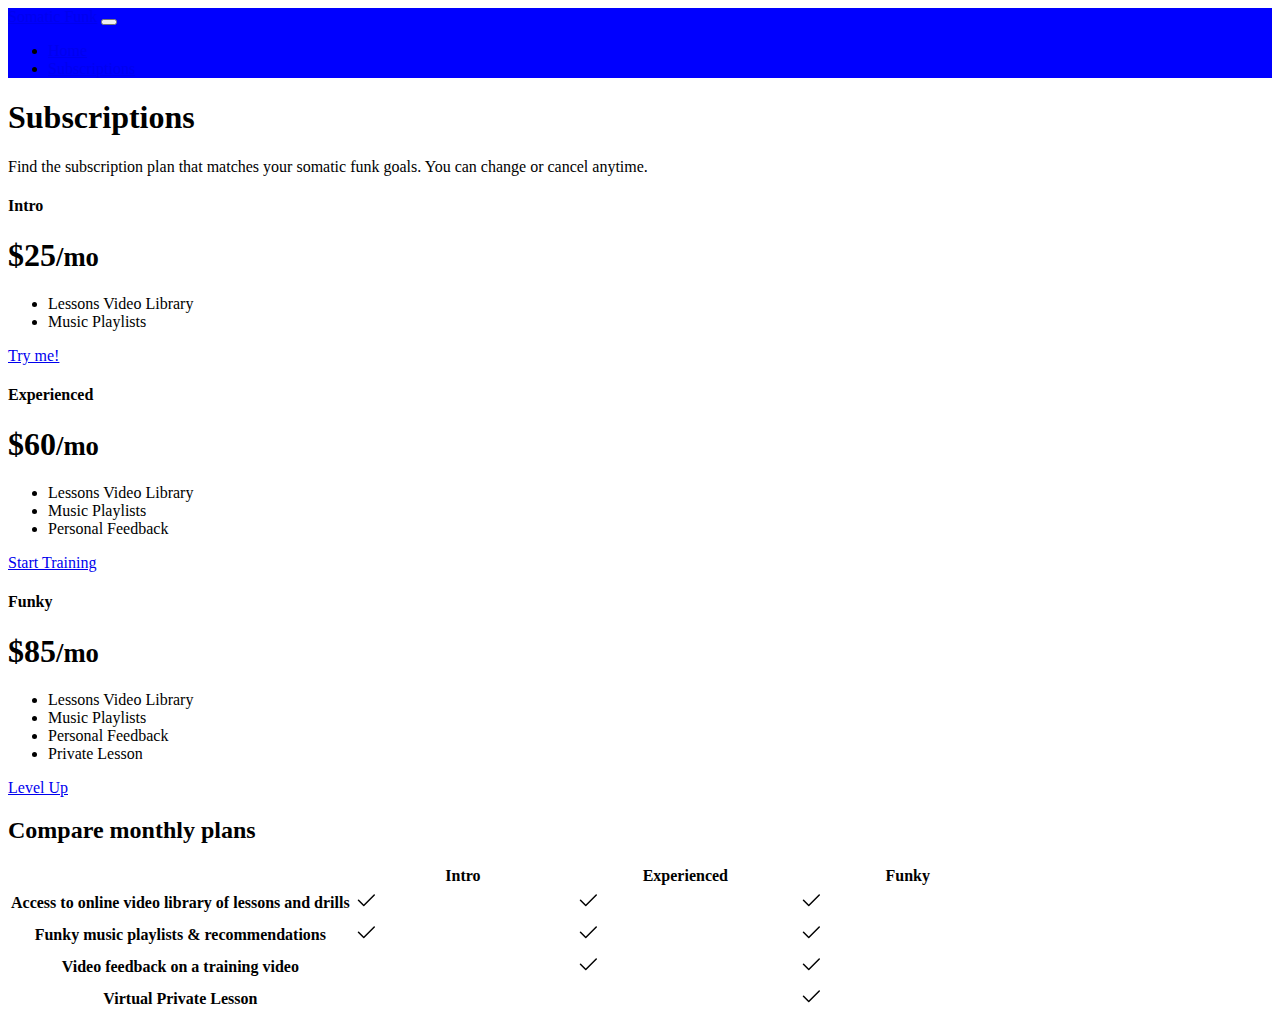
<file: subscriptions.html>
<!doctype html>
<html lang="en">

<head>
  <!-- Required meta tags -->
  <meta charset="utf-8">
  <meta name="viewport" content="width=device-width, initial-scale=1">

  <!-- Bootstrap CSS -->
  <link href="https://cdn.jsdelivr.net/npm/bootstrap@5.0.0-beta3/dist/css/bootstrap.min.css" rel="stylesheet" integrity="sha384-eOJMYsd53ii+scO/bJGFsiCZc+5NDVN2yr8+0RDqr0Ql0h+rP48ckxlpbzKgwra6" crossorigin="anonymous">
  <!--My CSS -->
  <link rel="stylesheet" href="/css/style.css">
  <title>Somatic Funk Subscriptions</title>
</head>

<body>
  <div class="container py-3">
    <!--body container-->
    <header class="d-flex flex-column flex-md-row align-items-center pb-3 mb-4 border-bottom">
      <!--Nav Bar-->
      <nav class="navbar fixed-top navbar-expand-md navbar-light bg-light">
        <div class="container-fluid">
          <a class="navbar-brand" href="index.html">Somatic Funk</a>
          <button class="navbar-toggler" type="button" data-bs-toggle="collapse" data-bs-target="#navbarNav" aria-controls="navbarNav" aria-expanded="false" aria-label="Toggle navigation">
            <span class="navbar-toggler-icon"></span>
          </button>
          <div class="collapse navbar-collapse" id="navbarNav">
            <ul class="navbar-nav">
              <li class="nav-item">
                <a class="nav-link active" aria-current="page" href="index.html">Home</a>
              </li>
              <!--<li class="nav-item">
                <a class="nav-link" href="products.html">Prodcuts</a>
              </li>-->
              <li class="nav-item">
                <a class="nav-link" href="subscriptions.html">Subscriptions</a>
              </li>
            </ul>
          </div>
        </div>
      </nav>
    </header>
    <!--headline & copy-->
    <div class="pricing-header p-3 pb-md-4 mx-auto text-center">
      <h1 class="display-4 fw-normal">Subscriptions</h1>
      <p class="fs-5 text-muted">Find the subscription plan that matches your somatic funk goals. You can change or cancel anytime.</p>
    </div>
    <!--pricing example main-->
    <main>
      <div class="row row-cols-1 row-cols-md-3 mb-3 text-center">
        <div class="col">
          <div class="card mb-4 rounded-3 shadow-sm">
            <div class="card-header py-3">
              <h4 class="my-0 fw-normal">Intro</h4>
            </div>
            <div class="card-body">
              <h1 class="card-title pricing-card-title">$25<small class="text-muted fw-light">/mo</small></h1>
              <ul class="list-unstyled mt-3 mb-4">
                <li>Lessons Video Library</li>
                <li>Music Playlists</li>
              </ul>
              <!--<button type="button" class="w-100 btn btn-lg btn-outline-primary">--><a href="checkout.html" class="w-100 btn btn-outline-primary">Try me!</a><!--</button>-->
            </div>
          </div>
        </div>
        <div class="col">
          <div class="card mb-4 rounded-3 shadow-sm">
            <div class="card-header py-3">
              <h4 class="my-0 fw-normal">Experienced</h4>
            </div>
            <div class="card-body">
              <h1 class="card-title pricing-card-title">$60<small class="text-muted fw-light">/mo</small></h1>
              <ul class="list-unstyled mt-3 mb-4">
                <li>Lessons Video Library</li>
                <li>Music Playlists</li>
                <li>Personal Feedback</li>
              </ul>
              <!--<button type="button" class="w-100 btn btn-lg btn-primary">Start Training</button>-->
              <a href="checkout2.html" class="w-100 btn btn-lg btn-primary">Start Training</a>
            </div>
          </div>
        </div>
        <div class="col">
          <div class="card mb-4 rounded-3 shadow-sm border-primary">
            <div class="card-header py-3 text-white bg-primary border-primary">
              <h4 class="my-0 fw-normal">Funky</h4>
            </div>
            <div class="card-body">
              <h1 class="card-title pricing-card-title">$85<small class="text-muted fw-light">/mo</small></h1>
              <ul class="list-unstyled mt-3 mb-4">
                <li>Lessons Video Library</li>
                <li>Music Playlists</li>
                <li>Personal Feedback</li>
                <li>Private Lesson</li>
              </ul>
              <!--<button type="button" class="w-100 btn btn-lg btn-primary">Level Up</button>-->
              <a href="checkout3.html" class="w-100 btn btn-lg btn-primary">Level Up</a>
            </div>
          </div>
        </div>
      </div>
      <!--compare plans table-->
      <h2 class="display-6 text-center mb-4">Compare monthly plans</h2>
      <div class="table-responsive">
        <table class="table text-center">
          <thead>
            <tr>
              <th style="width: 34%;"></th>
              <th style="width: 22%;">Intro</th>
              <th style="width: 22%;">Experienced</th>
              <th style="width: 22%;">Funky</th>
            </tr>
          </thead>
          <tbody>
            <tr>
              <th scope="row" class="text-start">Access to online video library of lessons and drills</th>
              <td><svg class="bi" width="24" height="24">
                  <use xlink:href="#check">
                    <symbol id="check" viewBox="0 0 16 16">
                      <title>Check</title>
                      <path d="M13.854 3.646a.5.5 0 0 1 0 .708l-7 7a.5.5 0 0 1-.708 0l-3.5-3.5a.5.5 0 1 1 .708-.708L6.5 10.293l6.646-6.647a.5.5 0 0 1 .708 0z"></path>
                    </symbol>
                  </use>
                </svg></td>
              <td><svg class="bi" width="24" height="24">
                  <use xlink:href="#check">
                    <symbol id="check" viewBox="0 0 16 16">
                      <title>Check</title>
                      <path d="M13.854 3.646a.5.5 0 0 1 0 .708l-7 7a.5.5 0 0 1-.708 0l-3.5-3.5a.5.5 0 1 1 .708-.708L6.5 10.293l6.646-6.647a.5.5 0 0 1 .708 0z"></path>
                    </symbol>
                  </use>
                </svg></td>
              <td><svg class="bi" width="24" height="24">
                  <use xlink:href="#check">
                    <symbol id="check" viewBox="0 0 16 16">
                      <title>Check</title>
                      <path d="M13.854 3.646a.5.5 0 0 1 0 .708l-7 7a.5.5 0 0 1-.708 0l-3.5-3.5a.5.5 0 1 1 .708-.708L6.5 10.293l6.646-6.647a.5.5 0 0 1 .708 0z"></path>
                    </symbol>
                  </use>
                </svg></td>
            </tr>
            <tr>
              <th scope="row" class="text-start">Funky music playlists & recommendations</th>
              <td><svg class="bi" width="24" height="24">
                  <use xlink:href="#check">
                    <symbol id="check" viewBox="0 0 16 16">
                      <title>Check</title>
                      <path d="M13.854 3.646a.5.5 0 0 1 0 .708l-7 7a.5.5 0 0 1-.708 0l-3.5-3.5a.5.5 0 1 1 .708-.708L6.5 10.293l6.646-6.647a.5.5 0 0 1 .708 0z"></path>
                    </symbol>
                  </use>
                </svg></td>
              <td><svg class="bi" width="24" height="24">
                  <use xlink:href="#check">
                    <symbol id="check" viewBox="0 0 16 16">
                      <title>Check</title>
                      <path d="M13.854 3.646a.5.5 0 0 1 0 .708l-7 7a.5.5 0 0 1-.708 0l-3.5-3.5a.5.5 0 1 1 .708-.708L6.5 10.293l6.646-6.647a.5.5 0 0 1 .708 0z"></path>
                    </symbol>
                  </use>
                </svg></td>
              <td><svg class="bi" width="24" height="24">
                  <use xlink:href="#check">
                    <symbol id="check" viewBox="0 0 16 16">
                      <title>Check</title>
                      <path d="M13.854 3.646a.5.5 0 0 1 0 .708l-7 7a.5.5 0 0 1-.708 0l-3.5-3.5a.5.5 0 1 1 .708-.708L6.5 10.293l6.646-6.647a.5.5 0 0 1 .708 0z"></path>
                    </symbol>
                  </use>
                </svg></td>
            </tr>
            <tr>
              <th scope="row" class="text-start">Video feedback on a training video</th>
              <td></td>
              <td><svg class="bi" width="24" height="24">
                  <use xlink:href="#check"></use>
                </svg></td>
              <td><svg class="bi" width="24" height="24">
                  <use xlink:href="#check"></use>
                </svg></td>
            </tr>
            <tr>
              <th scope="row" class="text-start">Virtual Private Lesson</th>
              <td></td>
              <td></td>
              <td><svg class="bi" width="24" height="24">
                  <use xlink:href="#check"></use>
                </svg></td>
            </tr>
          </tbody>
        </table>
      </div>
    </main>
  </div>
  <!--body container-->
  <!--bootstrap scripts-->
  <script src="https://code.jquery.com/jquery-3.3.1.slim.min.js" integrity="sha384-q8i/X+965DzO0rT7abK41JStQIAqVgRVzpbzo5smXKp4YfRvH+8abtTE1Pi6jizo" crossorigin="anonymous"></script>
  <script src="https://cdnjs.cloudflare.com/ajax/libs/popper.js/1.14.7/umd/popper.min.js" integrity="sha384-UO2eT0CpHqdSJQ6hJty5KVphtPhzWj9WO1clHTMGa3JDZwrnQq4sF86dIHNDz0W1" crossorigin="anonymous"></script>
  <script src="https://stackpath.bootstrapcdn.com/bootstrap/4.3.1/js/bootstrap.min.js" integrity="sha384-JjSmVgyd0p3pXB1rRibZUAYoIIy6OrQ6VrjIEaFf/nJGzIxFDsf4x0xIM+B07jRM" crossorigin="anonymous"></script>

</body>

</html>
</file>
<file: css/style.css>
.bg-light {
  background-color:blue;
}
</file>
